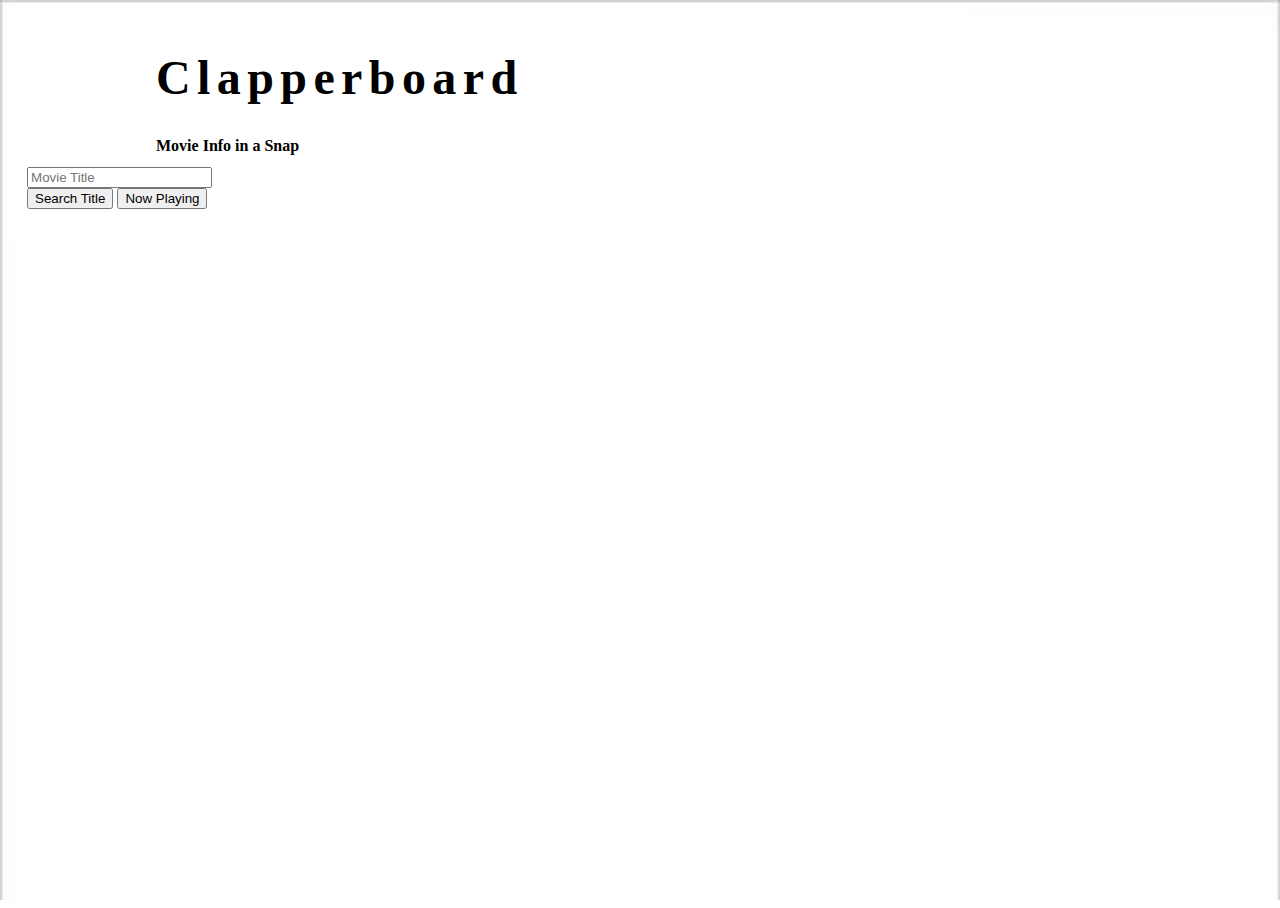
<file: index.html>
<!doctype html>
<html lang="en">

<head>
    <!-- Required meta tags -->
    <meta charset="utf-8">
    <meta name="viewport" content="width=device-width, initial-scale=1, shrink-to-fit=no">

    <!-- CSS Files -->
    <link rel="stylesheet" href="https://stackpath.bootstrapcdn.com/bootstrap/4.1.2/css/bootstrap.min.css" integrity="sha384-Smlep5jCw/wG7hdkwQ/Z5nLIefveQRIY9nfy6xoR1uRYBtpZgI6339F5dgvm/e9B"
        crossorigin="anonymous">
    <link rel="stylesheet" href="./assets/css/main.css">
    <link rel="icon" type="image/png" href="./assets/images/clapperboard_black.png">
    <title>Clapperboard</title>
</head>

<body>


    <div class="background"></div>
    <div class="container p-3">
        <div class="jumbotron bg-dark text-white text-center mt-3 p-2">
            <img class="title logo" src="./assets/images/clapperboard.png" alt="Logo">
            <div class="title">
                <h1 class="main-title">Clapperboard</h1>
                <h4 class="subtitle">Movie Info in a Snap</h4>
            </div>
        </div>
        <div class="row search-inputs mb-3">
            <div class="col-md-9">
                <div class="input-group">
                    <input type="text" class="form-control" placeholder="Movie Title" id="title-input">
                    <div class="input-group-append">
                        <button class="btn btn-secondary" type="submit" id="title-search-btn">Search Title</button>
                        <button class="btn btn-secondary ml-3" type="submit" id="now-playing-btn">Now Playing</button>
                    </div>
                </div>
            </div>
            <div class="col-md-3 text-center" id="result-count"></div>
        </div>
        <div class="output">
            <div id="summary-section"></div>
            <div class="sidebar">
                <div id="review-section"></div>
            </div>
        </div>
    </div>
    <div class="vid-modal">
        <iframe id="video" width="640" height="360" frameborder="0" allow="autoplay; encrypted-media" allowfullscreen></iframe>
    </div>

    <!-- JavaScript Files-->
    <script src="https://code.jquery.com/jquery-3.3.1.min.js" crossorigin="anonymous"></script>
    <script src="./assets/scripts/anime.min.js"></script>
    <script src="./assets/scripts/main.js"></script>
</body>

</html>
</file>
<file: assets/css/main.css>
html {
    height: 100%;
}

body {
    height: 100%;
}

.background {
    margin:0;
    padding: 0;
    border: none;
    height: 100vh;
    width: 100%;
    position: fixed;
    z-index: -1;
    top: 0;
    left: 0;
    opacity: .5;
    background-image: url("../images/white.jpg");
    background-color: white;
    background-repeat: no-repeat;
    background-size: cover;
    transition-property: background-image;
    transition-duration: 1s;
}

.container {
    padding: 0;
    max-width: 60rem;
    background-color: white;
}

.title {
    display: inline-block;
    vertical-align: middle;
}

.main-title {
    letter-spacing: .4rem;
    font-size: 3rem;
    font-weight: bold;
}

.logo {
    height: 7rem;
    margin: 0 1rem;
}

.output {
    display: flex;
}

#result-count {
    font-size: 1.5rem;
    font-weight: bold;
    color: #666;
}

.movie-row {
    display: flex;
    position: relative;
    border: solid 1px #ddd;
    border-radius: 15px;
    overflow: hidden;
    text-align: center;
    transition-property: all;
    transition-duration: .4s;
    background-color: #eee;
    left: 0;
    margin-bottom: .3rem;
    width: 28rem;
}

.movie-row:hover {
    box-shadow: 0 4px 8px 0 rgba(0, 0, 0, 0.2), 0 6px 20px 0 rgba(0, 0, 0, 0.19);
    background-color: #dfdfdf;
    left: .3rem;
}

.movie-row:active {
    box-shadow: none;
}

.selected {
    position:sticky;
    top: 0;
    opacity: 1;
    z-index: 2;
}

.movie-row > img {
    height: 8rem;
}

.movie-title {
    font-size: 1.2rem;
    font-weight: bold;
    padding: .5rem;
}

.movie-info {
    margin: 0 auto;
}

.label {
    font-size: .9rem;
    font-weight: normal;
    color: #666;
}

.release-date, .avg-vote {
    font-size: 1rem;
    font-weight: bold;
}

#review-section {
    opacity: 0;
    position:sticky;
    top: 0;
    padding: 1rem;
}

.summary {
    text-align: justify;
}

.tagline {
    text-align: center;
    font-size: 1rem;
    font-weight: bold;
    margin-bottom: .5rem;
}

.summary {
    font-size: .9rem;
    margin-bottom: 1rem;
}

.review-title {
    text-align: center;
    color: #666;
    font-size: 1.2rem;
    border: solid 1px #6c757d;
    border-radius: 5px;
    padding: .3rem;
}

.review {
    font-size: .8rem;
    text-align: justify;
}

#rating-section {
    display: flex;
    justify-content: center;
}

.rating {
    padding: 0 1rem;
    margin-bottom: 1rem;
    display: inline-block;
}

.icon {
    height: 2rem;
    width: 2rem;
    margin-right: .5rem;
}

.rating-value {
    font-size: 1.2rem;
    font-weight: bold;
    color: #333;
    vertical-align: middle;
}

.vid-modal {
    height: 100vh;
    width: 100vw;
    background-color: black;
    position: fixed;
    top: 0;
    left: 0;
    visibility: hidden;
    z-index: 3;
    opacity: 0;
}

iframe {
    position: absolute;
    top: 50%;
    left: 50%;
    margin: -180px 0 0 -320px;
}

#vid-btn {
    display: block;
}
</file>
